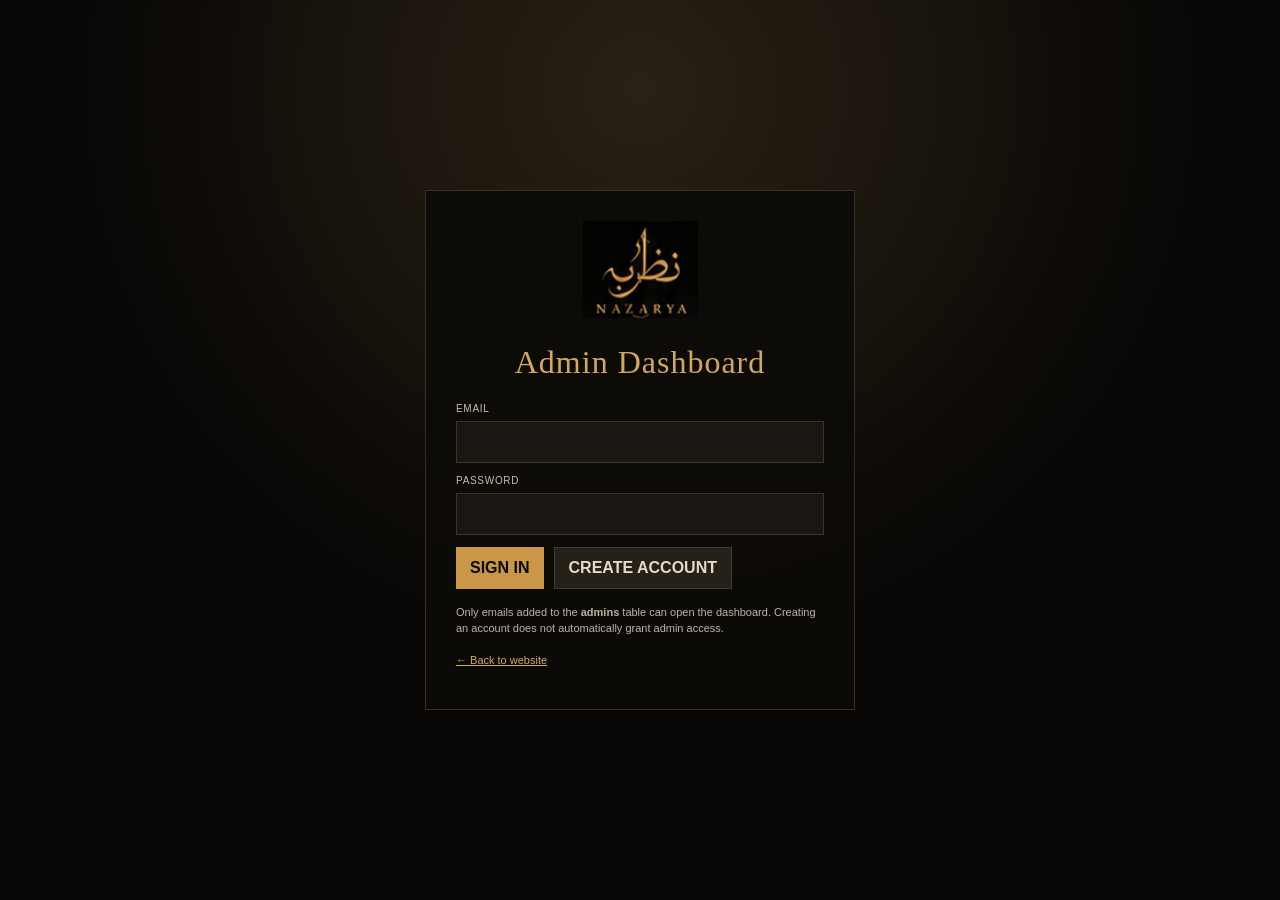
<file: admin.html>
<!doctype html><html lang="en"><head><meta charset="utf-8"><meta name="viewport" content="width=device-width,initial-scale=1"><meta name="theme-color" content="#080806"><title>NAZARYA Admin</title><link rel="stylesheet" href="assets/admin.css"></head><body>
<div id="loginWrap" class="login-wrap"><div class="login-card"><div class="brand"><img src="assets/images/logo.png" alt="NAZARYA"><h1>Admin Dashboard</h1></div><div id="configWarning" class="notice hidden">Supabase is not configured. Open <b>assets/config.js</b> and add your Supabase Project URL and anon key.</div><form id="loginForm"><div class="field"><label>EMAIL</label><input name="email" type="email" required></div><div class="field"><label>PASSWORD</label><input name="password" type="password" required minlength="6"></div><div class="login-actions"><button class="gold-btn" type="submit">SIGN IN</button><button class="ghost-btn" id="signupBtn" type="button">CREATE ACCOUNT</button></div></form><p class="setup-note">Only emails added to the <b>admins</b> table can open the dashboard. Creating an account does not automatically grant admin access.</p><p class="setup-note"><a href="index.html" style="color:#d4aa63">← Back to website</a></p></div></div>

<div id="adminShell" class="admin-shell hidden">
  <aside class="sidebar"><img class="side-logo" src="assets/images/logo.png" alt="NAZARYA"><button class="nav-btn active" data-section="overview">Overview</button><button class="nav-btn" data-section="products">Products</button><button class="nav-btn" data-section="orders">Orders</button><button class="nav-btn" data-section="content">Site Content</button><button class="nav-btn" data-section="newsletter">Newsletter</button><div class="side-bottom"><button id="logoutBtn" class="nav-btn">Logout</button></div></aside>
  <main class="main"><div class="topbar"><div><h1 id="pageTitle">Overview</h1><div id="adminEmail" class="muted"></div></div><a class="ghost-btn" href="index.html" target="_blank">VIEW STORE</a></div>
    <section id="overview" class="content-section active"><div class="stats"><div class="stat"><small>ACTIVE PRODUCTS</small><strong id="statProducts">0</strong></div><div class="stat"><small>TOTAL ORDERS</small><strong id="statOrders">0</strong></div><div class="stat"><small>TOTAL REVENUE</small><strong id="statRevenue">PKR 0</strong></div><div class="stat"><small>LOW STOCK</small><strong id="statLowStock">0</strong></div></div><div class="panel"><div class="panel-head"><h2>Recent Orders</h2></div><div class="table-wrap"><table><thead><tr><th>ORDER</th><th>CUSTOMER</th><th>TOTAL</th><th>STATUS</th><th>DATE</th></tr></thead><tbody id="recentOrders"></tbody></table></div></div></section>
    <section id="products" class="content-section"><div class="panel"><div class="panel-head"><h2>Products</h2><button id="addProductBtn" class="gold-btn">+ ADD PRODUCT</button></div><div class="table-wrap"><table><thead><tr><th>IMAGE</th><th>PRODUCT</th><th>PRICE</th><th>STOCK</th><th>ACTIVE</th><th>ACTIONS</th></tr></thead><tbody id="productsTable"></tbody></table></div></div></section>
    <section id="orders" class="content-section"><div class="panel"><div class="panel-head"><h2>Orders</h2><button id="refreshOrders" class="ghost-btn">REFRESH</button></div><div class="table-wrap"><table><thead><tr><th>ORDER</th><th>CUSTOMER</th><th>PHONE</th><th>CITY</th><th>TOTAL</th><th>STATUS</th><th>DATE</th></tr></thead><tbody id="ordersTable"></tbody></table></div></div></section>
    <section id="content" class="content-section"><div class="panel"><div class="panel-head"><h2>Homepage Content</h2></div><form id="contentForm"><div class="form-grid"><div class="field full"><label>ANNOUNCEMENT BAR</label><input name="announcement"></div><div class="field"><label>HERO TITLE</label><input name="hero_title"></div><div class="field"><label>HERO SUBTITLE</label><input name="hero_subtitle"></div><div class="field"><label>BUTTON TEXT</label><input name="hero_button_text"></div><div class="field"><label>BUTTON LINK</label><input name="hero_button_link"></div><div class="field full"><label>HERO IMAGE URL</label><input name="hero_image_url"></div><div class="field"><label>ABOUT TITLE</label><input name="about_title"></div><div class="field"><label>INSTAGRAM HANDLE</label><input name="instagram_handle"></div><div class="field full"><label>ABOUT TEXT</label><textarea name="about_text"></textarea></div></div><button class="gold-btn" type="submit">SAVE CONTENT</button></form></div></section>
    <section id="newsletter" class="content-section"><div class="panel"><div class="panel-head"><h2>Newsletter Subscribers</h2></div><div class="table-wrap"><table><thead><tr><th>EMAIL</th><th>SUBSCRIBED</th></tr></thead><tbody id="newsletterTable"></tbody></table></div></div></section>
  </main>
</div>

<div id="productModal" class="modal"><div class="modal-card"><div class="modal-head"><h2 id="productModalTitle">Product</h2><button class="close" id="closeProductModal">×</button></div><form id="productForm"><input type="hidden" name="id"><div class="form-grid"><div class="field"><label>NAME</label><input name="name" required></div><div class="field"><label>PRICE (PKR)</label><input name="price" type="number" min="0" required></div><div class="field"><label>STOCK</label><input name="stock" type="number" min="0" value="0"></div><div class="field"><label>SORT ORDER</label><input name="sort_order" type="number" value="0"></div><div class="field"><label>SKU</label><input name="sku"></div><div class="field"><label>COLLECTION</label><input name="collection" value="DROP 001"></div><div class="field full"><label>IMAGE URL</label><input name="image_url"></div><div class="field full"><label>OR UPLOAD IMAGE</label><input id="imageFile" type="file" accept="image/*"></div><div class="field"><label>ACTIVE</label><select name="is_active"><option value="true">Yes</option><option value="false">No</option></select></div></div><div style="display:flex;gap:10px;margin-top:14px"><button class="gold-btn" type="submit">SAVE PRODUCT</button><button id="deleteProductBtn" class="danger-btn hidden" type="button">DELETE</button></div></form></div></div>
<div id="toast" class="toast"></div><script type="module" src="assets/admin.js"></script></body></html>
</file>
<file: assets/admin.css>
:root{--bg:#0a0907;--panel:#12100d;--panel2:#1a1712;--line:#3b2f1e;--gold:#c99747;--text:#f6f1e7;--muted:#a99f91;--danger:#db665e;--success:#6bb57f}*{box-sizing:border-box}body{margin:0;background:var(--bg);color:var(--text);font-family:Inter,Arial,sans-serif}button,input,textarea,select{font:inherit}button{cursor:pointer}.login-wrap{min-height:100vh;display:grid;place-items:center;padding:20px;background:radial-gradient(circle at 50% 10%,#2a2115,#080705 55%)}.login-card{width:min(430px,95vw);border:1px solid var(--line);background:rgba(13,11,8,.96);padding:30px}.brand{text-align:center;margin-bottom:22px}.brand img{width:115px}.brand h1{font-family:Georgia,serif;font-weight:400;color:#d3a85e;letter-spacing:1px}.field{display:flex;flex-direction:column;gap:7px;margin:12px 0}.field label{font-size:10px;color:#c9bdac;letter-spacing:.7px}.field input,.field textarea,.field select{width:100%;padding:11px;background:#1a1712;border:1px solid #443522;color:#fff}.field textarea{min-height:90px}.gold-btn,.ghost-btn,.danger-btn{padding:11px 14px;border:0;font-weight:700}.gold-btn{background:var(--gold);color:#090806}.ghost-btn{background:#252018;color:#e6d9c5;border:1px solid #4b3b25}.danger-btn{background:#4a1f1d;color:#ffd8d5;border:1px solid #73312d}.login-actions{display:flex;gap:10px}.setup-note{font-size:11px;line-height:1.5;color:#bfb4a3;margin-top:15px}.hidden{display:none!important}.admin-shell{display:grid;grid-template-columns:240px 1fr;min-height:100vh}.sidebar{border-right:1px solid var(--line);background:#0c0a08;padding:18px;position:sticky;top:0;height:100vh}.side-logo{width:100px;display:block;margin:0 auto 20px}.nav-btn{width:100%;text-align:left;background:transparent;border:0;color:#c8beaf;padding:12px 10px;margin:3px 0;border-radius:4px}.nav-btn.active,.nav-btn:hover{background:#1a160f;color:#e1b96f}.side-bottom{position:absolute;left:18px;right:18px;bottom:18px}.main{padding:24px;overflow:auto}.topbar{display:flex;justify-content:space-between;align-items:center;margin-bottom:24px}.topbar h1{font-family:Georgia,serif;font-weight:400;color:#e0b86c;margin:0}.muted{color:var(--muted);font-size:12px}.stats{display:grid;grid-template-columns:repeat(4,1fr);gap:14px;margin-bottom:24px}.stat{border:1px solid var(--line);background:var(--panel);padding:18px}.stat small{color:#b8ad9f;font-size:10px;letter-spacing:.6px}.stat strong{display:block;font-size:24px;margin-top:8px;color:#f2ddba}.panel{border:1px solid var(--line);background:var(--panel);padding:18px;margin-bottom:20px}.panel-head{display:flex;justify-content:space-between;align-items:center;margin-bottom:14px}.panel-head h2{font-size:16px;margin:0;font-weight:600}.table-wrap{overflow:auto}table{border-collapse:collapse;width:100%;min-width:760px}th,td{text-align:left;padding:11px;border-bottom:1px solid #2d251a;font-size:11px}th{color:#c8aa76;letter-spacing:.5px;font-weight:600}td{color:#ddd5c8}.thumb{width:46px;height:55px;object-fit:cover}.pill{padding:5px 8px;border-radius:999px;background:#292217;font-size:10px}.pill.new{color:#edd19e}.pill.paid,.pill.completed{color:#8ed0a0}.pill.cancelled{color:#f29b94}.row-actions{display:flex;gap:6px}.row-actions button{padding:6px 8px;font-size:10px}.content-section{display:none}.content-section.active{display:block}.form-grid{display:grid;grid-template-columns:1fr 1fr;gap:12px}.full{grid-column:1/-1}.modal{position:fixed;inset:0;background:rgba(0,0,0,.8);z-index:30;display:none;place-items:center;padding:18px}.modal.open{display:grid}.modal-card{width:min(650px,96vw);max-height:92vh;overflow:auto;background:#11100d;border:1px solid var(--line);padding:22px}.modal-head{display:flex;justify-content:space-between;align-items:center}.close{background:none;border:0;color:#fff;font-size:26px}.notice{padding:10px;border:1px solid #5c472b;background:#1e190f;color:#dbc89f;font-size:11px;margin-bottom:15px}.toast{position:fixed;left:50%;bottom:20px;transform:translate(-50%,20px);padding:10px 14px;background:#18140f;border:1px solid var(--gold);opacity:0;transition:.2s;z-index:60;font-size:11px}.toast.show{opacity:1;transform:translate(-50%,0)}
@media(max-width:900px){.admin-shell{grid-template-columns:1fr}.sidebar{height:auto;position:relative;border-right:0;border-bottom:1px solid var(--line);display:flex;gap:6px;overflow:auto;align-items:center}.side-logo{width:72px;margin:0 8px 0 0}.nav-btn{white-space:nowrap;width:auto}.side-bottom{position:static;margin-left:auto}.main{padding:14px}.stats{grid-template-columns:1fr 1fr}.form-grid{grid-template-columns:1fr}.full{grid-column:auto}}@media(max-width:520px){.stats{grid-template-columns:1fr 1fr}.topbar{align-items:flex-start;gap:10px}.topbar h1{font-size:24px}.sidebar{padding:10px}.main{padding:10px}}
</file>
